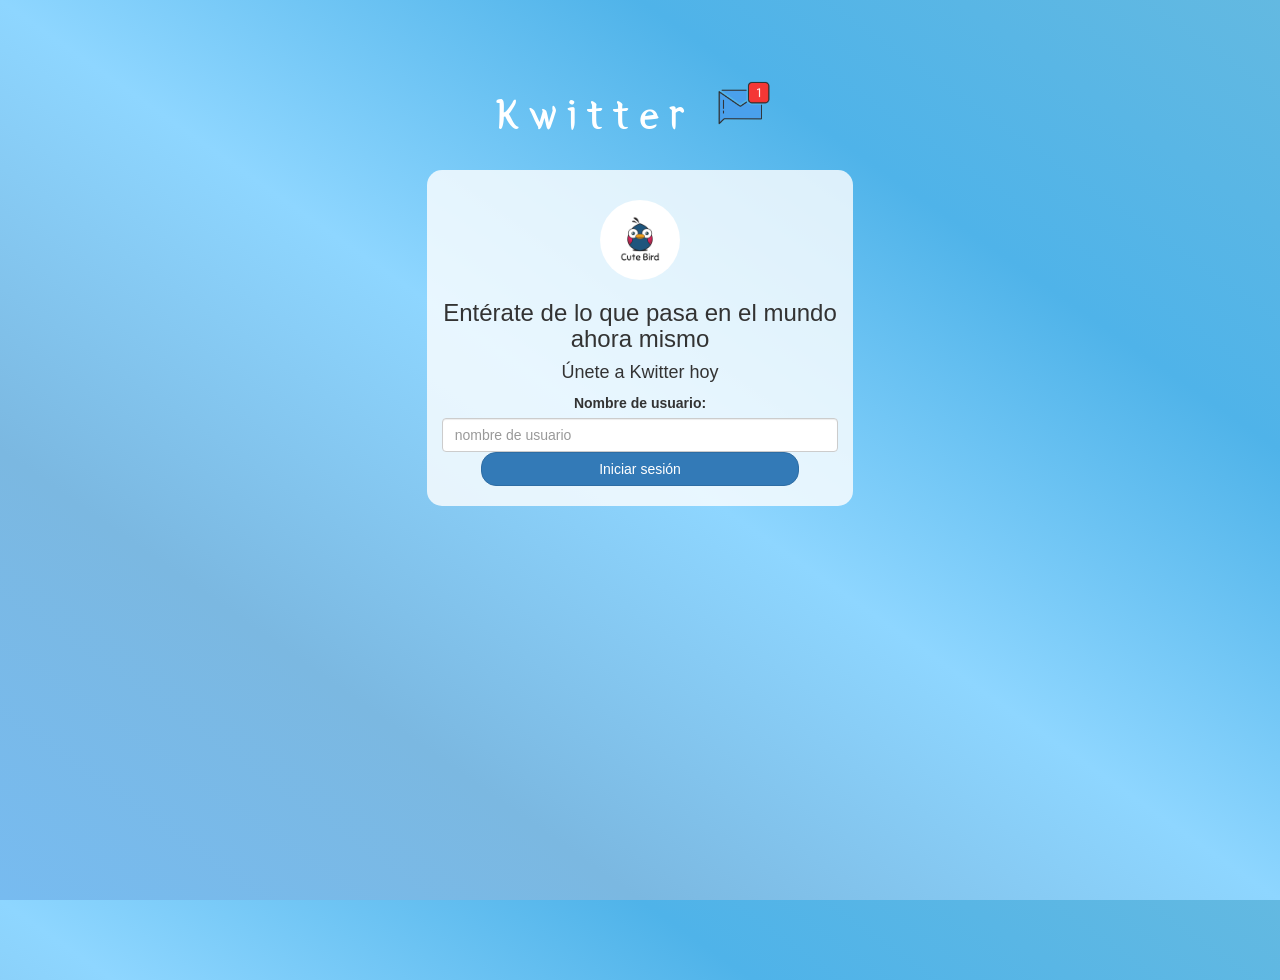
<file: index.html>
<!DOCTYPE html>
<html>
<head>
	<title>Kwitter</title>
<link href="https://fonts.googleapis.com/css?family=Yeon+Sung&display=swap" rel="stylesheet"><meta name="viewport" content="width=device-width, initial-scale=1">

<link rel="stylesheet" href="https://maxcdn.bootstrapcdn.com/bootstrap/3.4.0/css/bootstrap.min.css">
<script src="https://ajax.googleapis.com/ajax/libs/jquery/3.4.1/jquery.min.js"></script>
<script src="https://maxcdn.bootstrapcdn.com/bootstrap/3.4.0/js/bootstrap.min.js"></script>

<link rel="stylesheet" type="text/css" href="style.css">
<script src="kwitter.js"></script>
</head>
<body>
<center>
	<h1 class="header">	
		Kwitter	<sup>
	<img src="m2.png">
	</sup>
</h1>
	<div class="col-lg-4 col-md-6 col-sm-6 col-xs-11 login_div">
	<img src="logo.png" class="logo">
		<h3 >Entérate de lo que pasa en el mundo ahora mismo</h3>
		<h4 >Únete a Kwitter hoy</h4>
		<div class="form-group">
		  <label >Nombre de usuario:</label>
   <input type="text" id="user_name" class="form-control" placeholder="nombre de usuario"
		</div>
		<button id="login_button" class="btn btn-primary" onclick="addUser()">Iniciar sesión</button>
		<br><br>
	</div>
</center>
</body>
</html>
</file>
<file: style.css>
html, body
{
  height: 100%;
  margin: 0;
}

body
{
background-image: linear-gradient(to right top, #77bbf0, #7bb8e1, #8ed6ff, #4fb3e9, #63b9e1);
}

.header
{
	color: white;font-family: 'Yeon Sung';font-size: 45px;letter-spacing: 10px;margin-top: 80px;
}
.header img
{
	width: 80px;margin-left: -15px;
}

.login_div
{
	background: rgba(255,255,255,0.8);float: none;border-radius: 15px;
}

.logo
{
	width: 80px;margin-top: 30px;border-radius: 40px;
}

#login_button
{
	width: 80%;border-radius: 15px;
}

.room_name
{
	cursor: pointer;
	font-size: 20px;
}


#logout
{
	font-size: 20px; float: right;
}


#output
{
	padding: 10px; width:80%;background: rgba(255,255,255,0.8);border-radius: 15px;
}

.input_div_room_page
{
	width: 80%;
}

.input_div label
{
	color: white;font-size: 20px;
}


.input_div_message_page
{
	position: fixed;bottom: 0px;width: 100%;background: rgba(255,255,255,0.8);
}
.input_div_message_page label
{
	color: black;
}
.input_div_message_page #msg
{
	width: 80%;
}
.input_div_message_page button
{
	margin-top: 15px;
	width: 50%; 
}
.color_white
{
	color: white
}

.user_tick
{
	width:20px;
}
.message_h4
{
	padding-left:5px;color:grey;
}
</file>
